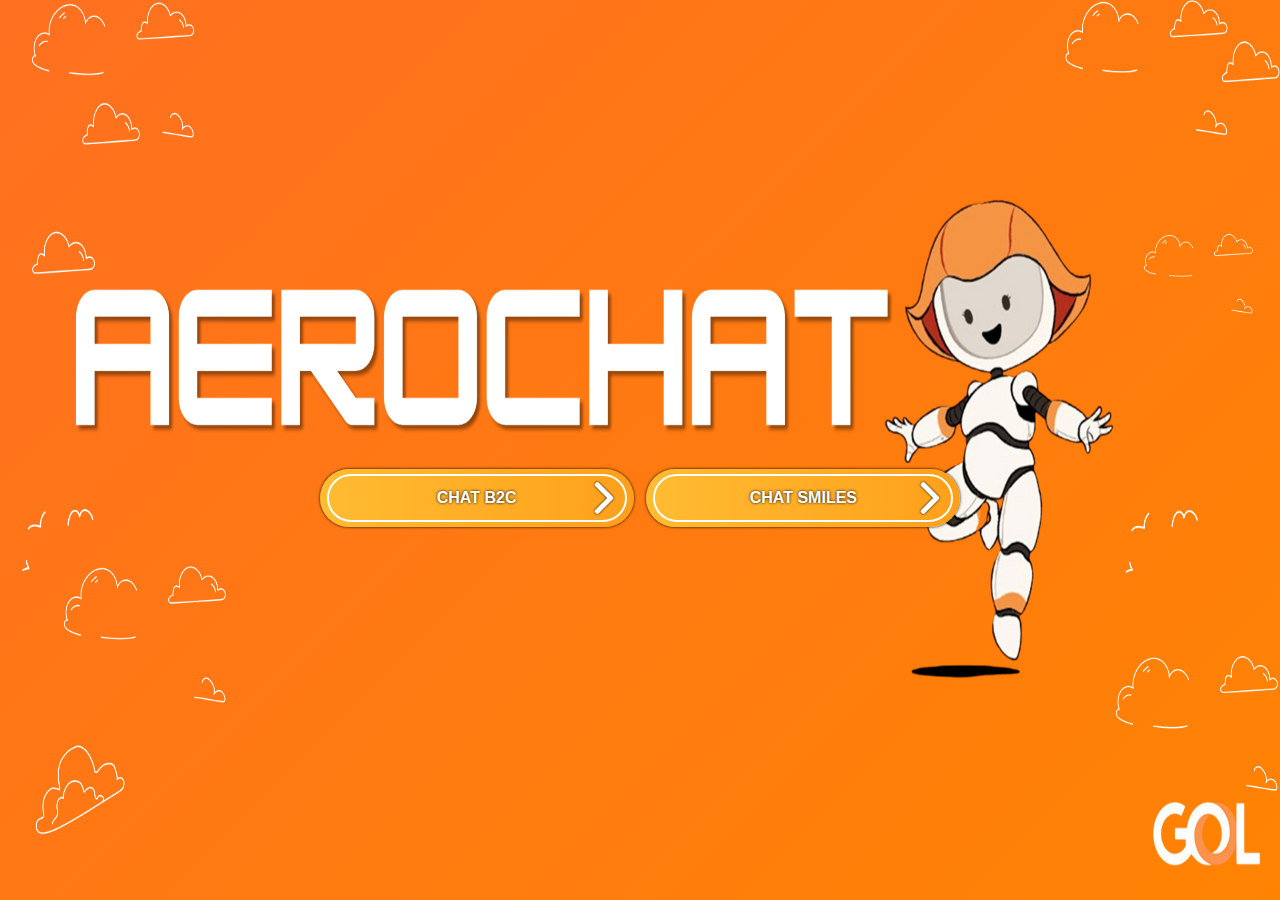
<file: index.html>
<!DOCTYPE html>
<html lang="pt-br">
<head>
    <meta charset="UTF-8">
    <meta name="viewport" content="width=device-width, initial-scale=1.0">
    <link rel="stylesheet" href="assets/css/index.css">
    <link rel="shortcut icon" href="assets/img/Vector.png" type="image/x-icon">
    <title>AeroChat | Gol</title>
</head>
<body>
    <div class="container">
        <div class="container2">
            <div class="row-home">

                <!-- Botão 1 | Modelo de Script -->
                <a class="btn-home" href="chat_b2c.html">
                    <span class="span-btn-home">
                       CHAT B2C
                        <img class="icon-next" src="assets/img/next.png" alt="">
                    </span>
                </a>

                <!-- Botão 1 | Modelo de Script -->
                <a class="btn-home" href="chat_smiles.html">
                    <span class="span-btn-home">
                        CHAT SMILES
                        <img class="icon-next" src="assets/img/next.png" alt="">
                    </span>
                </a>
            </div>
        </div>
    </div>
</body>
</html>
</file>
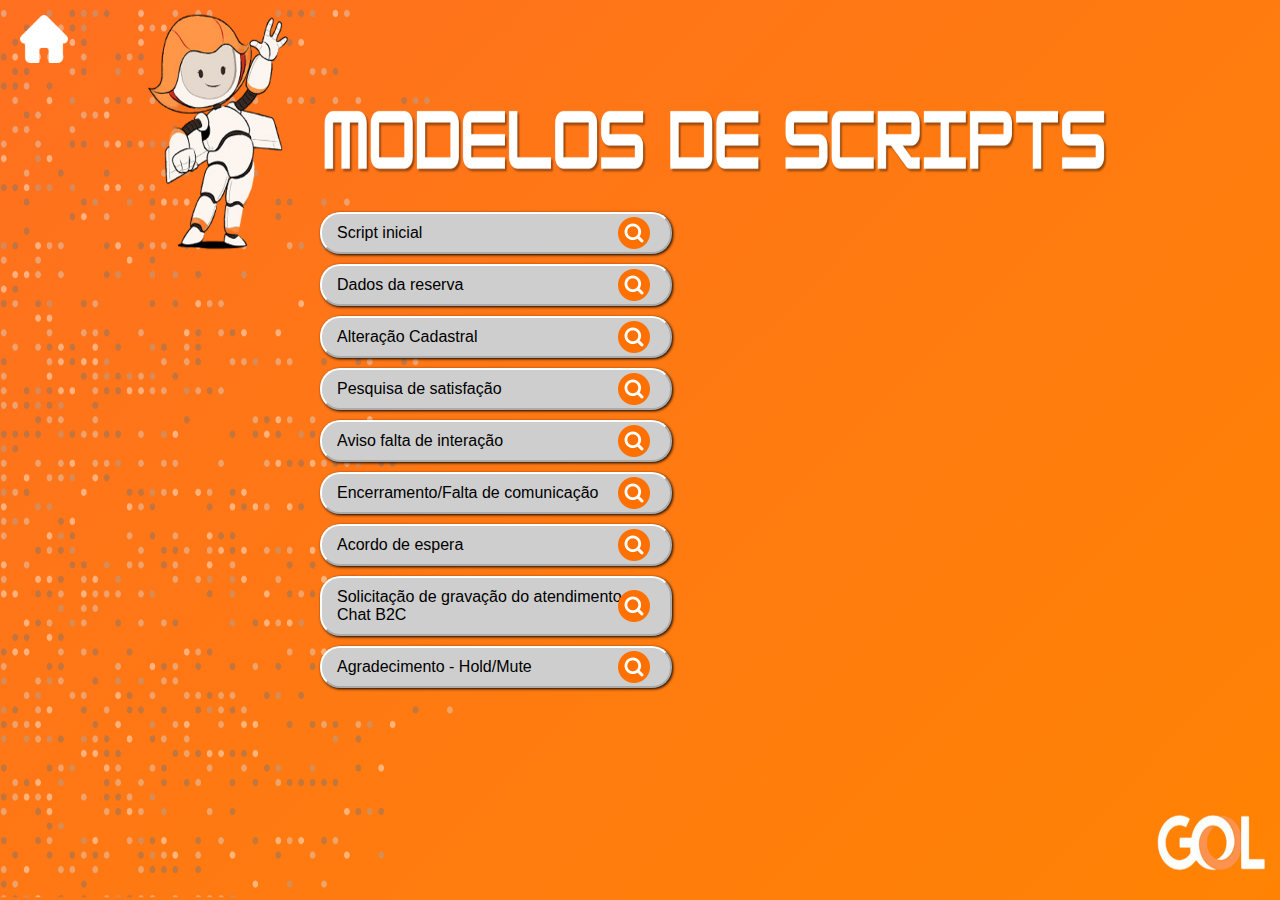
<file: b2c_modelos_scripts.html>
<!DOCTYPE html>
<html lang="pt-br">
<head>
    <meta charset="UTF-8">
    <meta name="viewport" content="width=device-width, initial-scale=1.0">
    <link rel="stylesheet" href="assets/css/b2c_modelos_scripts.css">
    <link rel="shortcut icon" href="assets/img/Vector.png" type="image/x-icon">
    <title>B2C | Modelos de Script</title>
</head>
<body>
    <div class="container">
        <div class="container2">

            <!-- Botão Home -->
            <a href="index.html">
                <img id="btn-home" src="assets/img/home.png" alt="" title="Início">
            </a>
            
            <!-- Lista de opções de scripts -->
            <div class="baseCenter">
                <ul class="ul-scriptInicial">
                    <li class="lista" id="script_inicial" onclick="modal('script_inicial')">
                        Script inicial
                        <img class="icon-search"  src="assets/img/icon-search.png">
                    </li>
                    <li class="lista" id="retorno_cliente" onclick="modal('retorno_cliente')">
                        Dados da reserva
                        <img class="icon-search" src="assets/img/icon-search.png">
                    </li>
                    <li class="lista" id="alteracao_cadastral" onclick="modal('alteracao_cadastral')">
                        Alteração Cadastral
                        <img class="icon-search" src="assets/img/icon-search.png">
                    </li>
                    <li class="lista" id="pesquisa_de_satisfacao" onclick="modal('pesquisa_de_satisfacao')">
                        Pesquisa de satisfação
                        <img class="icon-search" src="assets/img/icon-search.png">
                    </li>
                    <li class="lista" id="aviso_falta_de_interacao" onclick="modal('aviso_falta_de_interacao')">
                        Aviso falta de interação
                        <img class="icon-search" src="assets/img/icon-search.png">
                    </li>
                    <li class="lista" id="encerramento_falta_de_comunicacao" onclick="modal('encerramento_falta_de_comunicacao')">
                        Encerramento/Falta de comunicação
                        <img class="icon-search" src="assets/img/icon-search.png">
                    </li>
                    <li class="lista" id="acordo_de_espera" onclick="modal('acordo_de_espera')">
                        Acordo de espera
                        <img class="icon-search" src="assets/img/icon-search.png">
                    </li>
                        <li class="lista" id="solicitacao_de_descricao_de_atendimento_chat" onclick="modal('solicitacao_de_descricao_de_atendimento_chat')">
                        Solicitação de gravação do atendimento Chat B2C
                        <img class="icon-search" src="assets/img/icon-search.png">
                    </li>
                    <li class="lista" id="agradecimento" onclick="modal('agradecimento')">
                        Agradecimento - Hold/Mute
                        <img class="icon-search" src="assets/img/icon-search.png">
                    </li>
                    
            
                    
                </ul>
            </div>


            <!-- Modal -->
             <div class="baseModal">
                <div class="modal">
                    <header class="header-modal">
                        <div class="title-header" >
                            <span id="titulo">
                                Modelos de Scripts
                            </span>
                        </div>
                        <div class="closeModal">
                            <img id="icon-close" src="assets/img/close2.png" alt="Fechar" title="Fechar" onclick="fecharModal()">
                        </div>
                    </header>
                    <main id="baseRows">

                    </main>
                </div>
             </div>
        </div>
    </div>

    <script src="assets/js/b2c_modelos_script.js"></script>
</body>
</html>
</file>
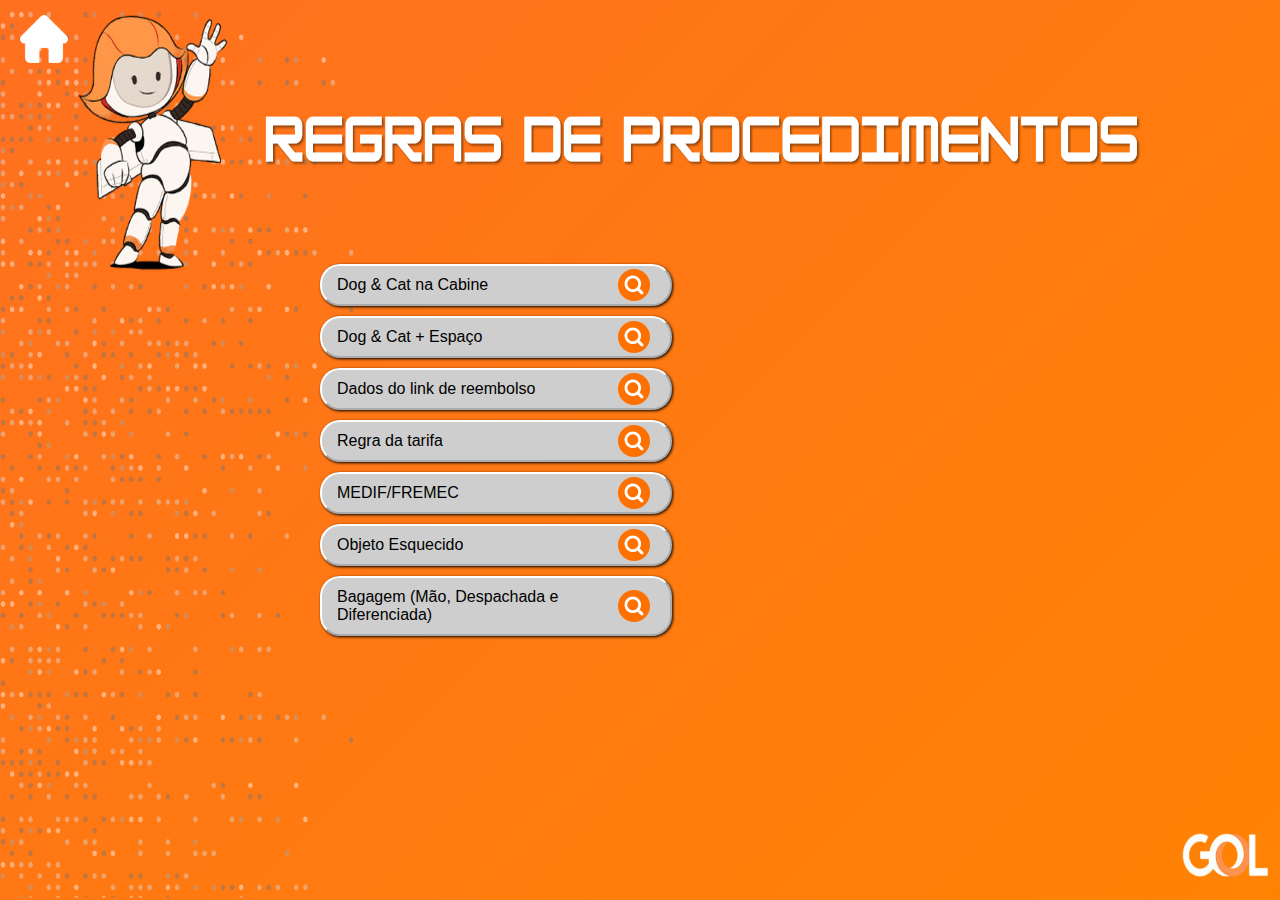
<file: b2c_regras_procedimento.html>
<!DOCTYPE html>
<html lang="pt-br">
<head>
    <meta charset="UTF-8">
    <meta name="viewport" content="width=device-width, initial-scale=1.0">
    <link rel="stylesheet" href="assets/css/b2c_regras_procedimento.css">
    <link rel="shortcut icon" href="assets/img/Vector.png" type="image/x-icon">
    <title>B2C | Regras de Procedimento</title>
</head>
<body>
    <div class="container">
        <div class="container2">

            <!-- Botão Home -->
            <a href="index.html">
                <img id="btn-home" src="assets/img/home.png" alt="" title="Início">
            </a>
            
            <!-- Lista de opções de scripts -->
            <div class="baseCenter">
                <ul class="ul-scriptInicial">
                    <li class="lista" id="dog_cat_cabine" onclick="modal('dog_cat_cabine')">
                        Dog & Cat na Cabine
                        <img class="icon-search"  src="assets/img/icon-search.png">
                    </li>
                    <li class="lista" id="dog_cat_espaco" onclick="modal('dog_cat_espaco')">
                        Dog & Cat + Espaço
                        <img class="icon-search" src="assets/img/icon-search.png">
                    </li>
                    <li class="lista" id="dados_link_reembolso" onclick="modal('dados_link_reembolso')">
                        Dados do link de reembolso
                        <img class="icon-search" src="assets/img/icon-search.png">
                    </li>
                    <li class="lista" id="regra_tarifa" onclick="modal('regra_tarifa')">
                        Regra da tarifa
                        <img class="icon-search" src="assets/img/icon-search.png">
                    </li>
                    <li class="lista" id="medif_fremec" onclick="modal('medif_fremec')">
                        MEDIF/FREMEC
                        <img class="icon-search" src="assets/img/icon-search.png">
                    </li>
                    <li class="lista" id="objeto_esquecido" onclick="modal('objeto_esquecido')">
                      Objeto Esquecido
                        <img class="icon-search" src="assets/img/icon-search.png">
                    </li>
                    <li class="lista" id="bagagem_mao" onclick="modal('bagagem_mao')">
                        Bagagem (Mão, Despachada e Diferenciada)
                        <img class="icon-search" src="assets/img/icon-search.png">
                    </li>


                </ul>
            </div>

            <!-- Modal -->
             <div class="baseModal">
                <div class="modal">
                    <header class="header-modal">
                        <div class="title-header" >
                            <span id="titulo">
                                Modelos de Scripts
                            </span>
                        </div>
                        <div class="closeModal">
                            <img id="icon-close" src="assets/img/close2.png" alt="Fechar" title="Fechar" onclick="fecharModal()">
                        </div>
                    </header>
                    <main id="baseRows">

                    </main>
                </div>
             </div>
        </div>
    </div>

    <script src="assets/js/b2c_regras_procedimento.js"></script>
</body>
</html>
</file>
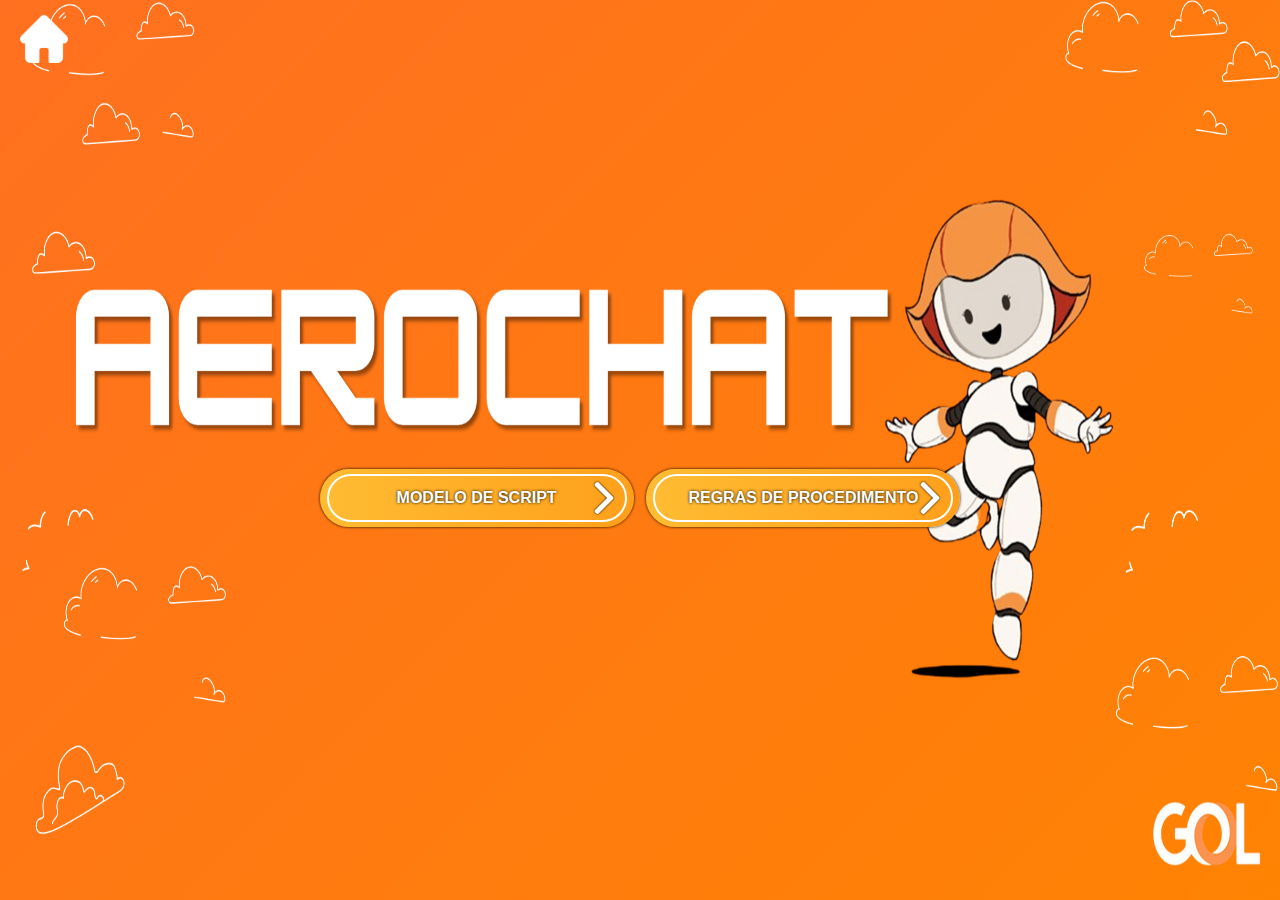
<file: chat_b2c.html>
<!DOCTYPE html>
<html lang="pt-br">
<head>
    <meta charset="UTF-8">
    <meta name="viewport" content="width=device-width, initial-scale=1.0">
    <link rel="stylesheet" href="assets/css/b2c-index.css">
    <link rel="shortcut icon" href="assets/img/Vector.png" type="image/x-icon">
    <title>AeroChat | Chat B2C</title>
</head>
<body>
    <div class="container">
        <div class="container2">

            <!-- Botão Home -->
            <a href="index.html">
                <img id="btn-home" src="assets/img/home.png" alt="" title="Início">
            </a>

            <div class="row-home">

                <!-- Botão 2 | Modelo de Script -->
                <a class="btn-home" href="b2c_modelos_scripts.html">
                    <span class="span-btn-home">
                        MODELO DE SCRIPT
                        <img class="icon-next" src="assets/img/next.png" alt="">
                    </span>
                </a>

                <!-- Botão 3 | Regras de procedimento -->
                <a class="btn-home" href="b2c_regras_procedimento.html">
                    <span class="span-btn-home">
                        REGRAS DE PROCEDIMENTO
                        <img class="icon-next" src="assets/img/next.png" alt="">
                    </span>
                </a>
            </div>
        </div>
    </div>
</body>
</html>
</file>
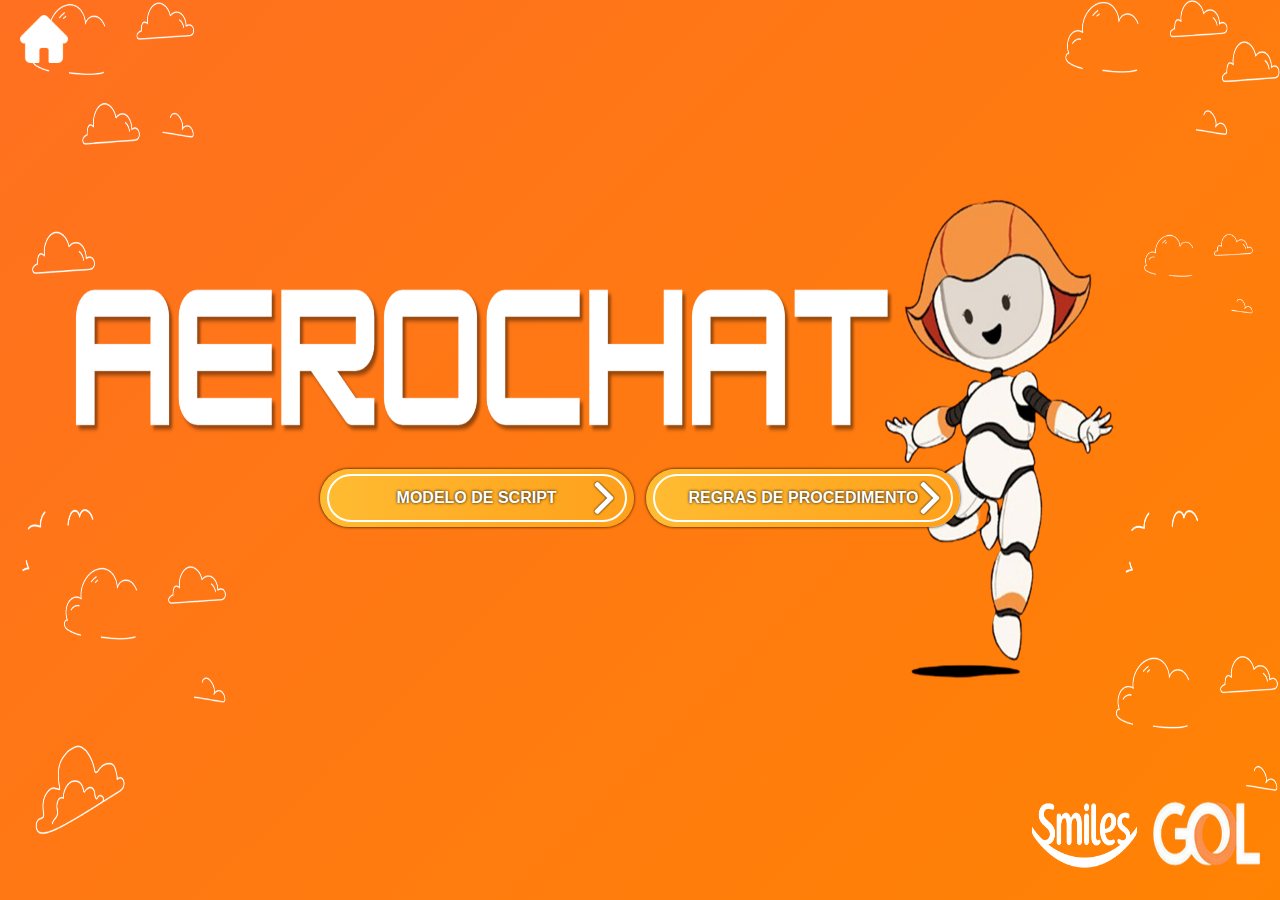
<file: chat_smiles.html>
<!DOCTYPE html>
<html lang="pt-br">
<head>
    <meta charset="UTF-8">
    <meta name="viewport" content="width=device-width, initial-scale=1.0">
    <link rel="stylesheet" href="assets/css/smiles-index.css">
    <link rel="shortcut icon" href="assets/img/Vector.png" type="image/x-icon">
    <title>AeroChat | Chat Smiles</title>
</head>
<body>
    <div class="container">
        <div class="container2">

            <!-- Botão Home -->
            <a href="index.html">
                <img id="btn-home" src="assets/img/home.png" alt="" title="Início">
            </a>

            <div class="row-home">

                <!-- Botão 2 | Modelo de Script -->
                <a class="btn-home" href="smiles_modelos_scripts.html">
                    <span class="span-btn-home">
                        MODELO DE SCRIPT
                        <img class="icon-next" src="assets/img/next.png" alt="">
                    </span>
                </a>

                <!-- Botão 3 | Regras de procedimento -->
                <a class="btn-home" href="smiles_regras_procedimento.html">
                    <span class="span-btn-home">
                        REGRAS DE PROCEDIMENTO
                        <img class="icon-next" src="assets/img/next.png" alt="">
                    </span>
                </a>
            </div>
        </div>
    </div>
</body>
</html>
</file>
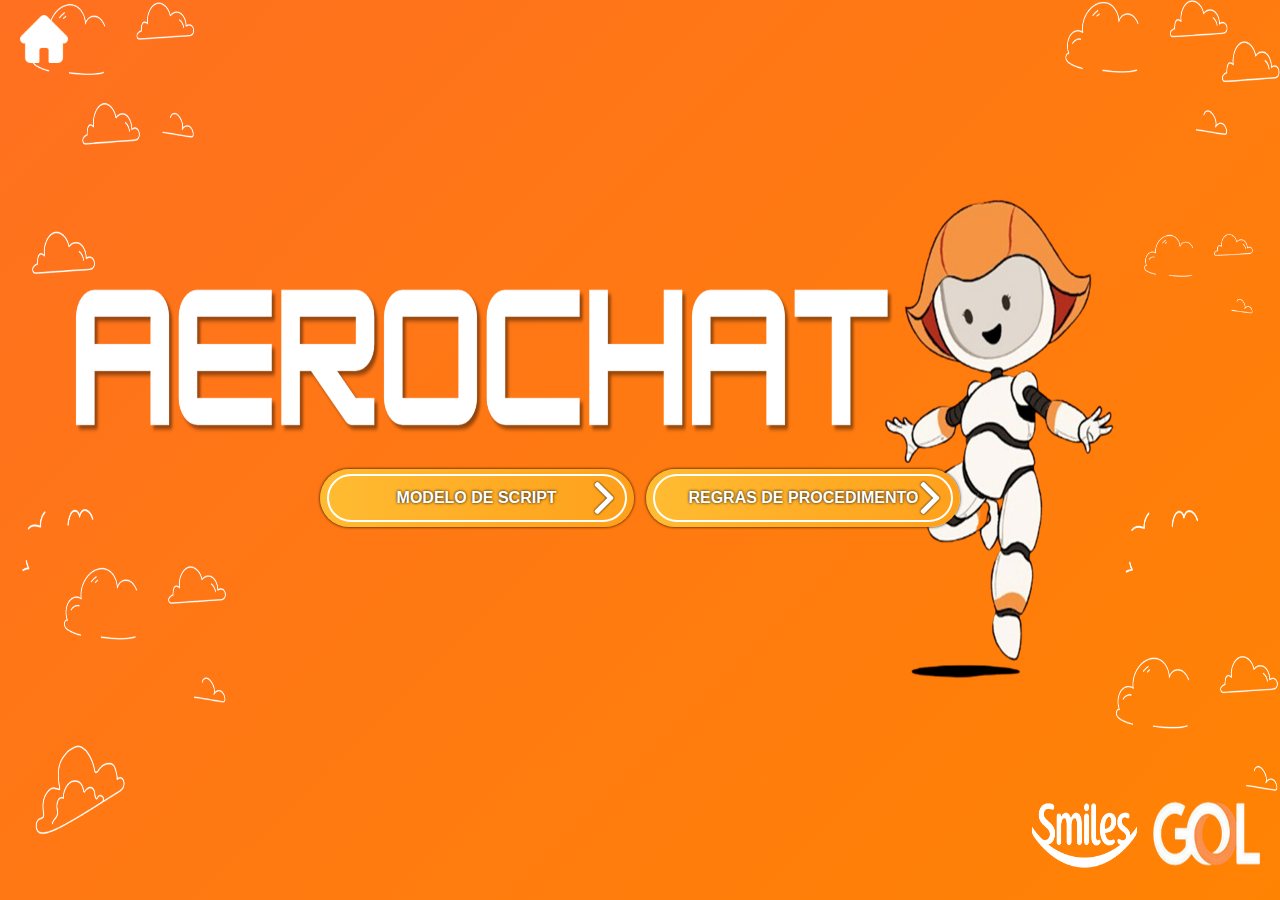
<file: diamante_wpp.html>
<!DOCTYPE html>
<html lang="pt-br">
<head>
    <meta charset="UTF-8">
    <meta name="viewport" content="width=device-width, initial-scale=1.0">
    <link rel="stylesheet" href="assets/css/smiles-index.css">
    <link rel="shortcut icon" href="assets/img/Vector.png" type="image/x-icon">
    <title>AeroChat | Chat Smiles</title>
</head>
<body>
    <div class="container">
        <div class="container2">


            <a href="index.html">
                <img id="btn-home" src="assets/img/home.png" alt="" title="Início">
            </a>

            <div class="row-home">


                <a class="btn-home" href="smiles_modelos_scripts.html">
                    <span class="span-btn-home">
                        MODELO DE SCRIPT
                        <img class="icon-next" src="assets/img/next.png" alt="">
                    </span>
                </a>


                <a class="btn-home" href="smiles_regras_procedimento.html">
                    <span class="span-btn-home">
                        REGRAS DE PROCEDIMENTO
                        <img class="icon-next" src="assets/img/next.png" alt="">
                    </span>
                </a>
            </div>
        </div>
    </div>
</body>

</html>
</file>
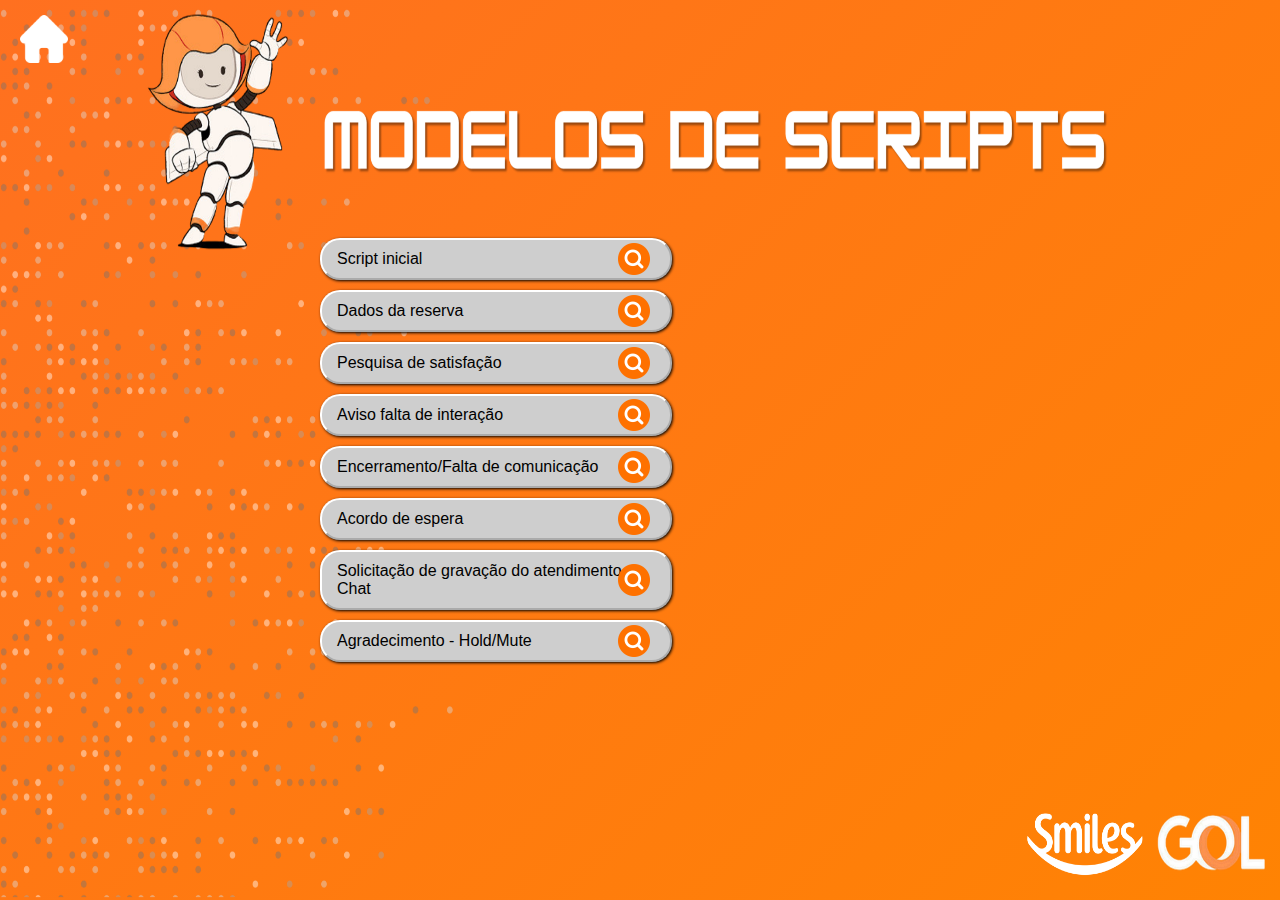
<file: smiles_modelos_scripts.html>
<!DOCTYPE html>
<html lang="pt-br">
<head>
    <meta charset="UTF-8">
    <meta name="viewport" content="width=device-width, initial-scale=1.0">
    <link rel="stylesheet" href="assets/css/smiles_modelos_scripts.css">
    <link rel="shortcut icon" href="assets/img/Vector.png" type="image/x-icon">
    <title>Smiles | Modelos de Script</title>
</head>
<body>
    <div class="container">
        <div class="container2">

            <!-- Botão Home -->
            <a href="index.html">
                <img id="btn-home" src="assets/img/home.png" alt="" title="Início">
            </a>
            
            <!-- Lista de opções de scripts -->
            <div class="baseCenter">
                <ul class="ul-scriptInicial">
                    <li class="lista" id="script_inicial" onclick="modal('script_inicial')">
                        Script inicial
                        <img class="icon-search"  src="assets/img/icon-search.png">
                    </li>
                    <li class="lista" id="retorno_cliente" onclick="modal('retorno_cliente')">
                        Dados da reserva
                        <img class="icon-search" src="assets/img/icon-search.png">
                    </li>
                   <!-- <li class="lista" id="alteracao_cadastral" onclick="modal('alteracao_cadastral')">
                        Alteração Cadastral
                        <img class="icon-search" src="assets/img/icon-search.png">
                    </li> -->
                    <li class="lista" id="pesquisa_de_satisfacao" onclick="modal('pesquisa_de_satisfacao')">
                        Pesquisa de satisfação
                        <img class="icon-search" src="assets/img/icon-search.png">
                    </li>
                    <li class="lista" id="aviso_falta_de_interacao" onclick="modal('aviso_falta_de_interacao')">
                        Aviso falta de interação
                        <img class="icon-search" src="assets/img/icon-search.png">
                    </li>
                    <li class="lista" id="encerramento_falta_de_comunicacao" onclick="modal('encerramento_falta_de_comunicacao')">
                        Encerramento/Falta de comunicação
                        <img class="icon-search" src="assets/img/icon-search.png">
                    </li>
                    <li class="lista" id="acordo_de_espera" onclick="modal('acordo_de_espera')">
                        Acordo de espera
                        <img class="icon-search" src="assets/img/icon-search.png">
                    </li>
                        <li class="lista" id="solicitacao_de_descricao_de_atendimento_chat" onclick="modal('solicitacao_de_descricao_de_atendimento_chat')">
                        Solicitação de gravação do atendimento Chat
                        <img class="icon-search" src="assets/img/icon-search.png">
                    </li>
                    <li class="lista" id="agradecimento" onclick="modal('agradecimento')">
                        Agradecimento - Hold/Mute
                        <img class="icon-search" src="assets/img/icon-search.png">
                    </li>
                         
                </ul>
            </div>


            <!-- Modal -->
             <div class="baseModal">
                <div class="modal">
                    <header class="header-modal">
                        <div class="title-header" >
                            <span id="titulo">
                                Modelos de Scripts
                            </span>
                        </div>
                        <div class="closeModal">
                            <img id="icon-close" src="assets/img/close2.png" alt="Fechar" title="Fechar" onclick="fecharModal()">
                        </div>
                    </header>
                    <main id="baseRows">

                    </main>
                </div>
             </div>
        </div>
    </div>

    <script src="assets/js/smiles_modelos_script.js"></script>
</body>
</html>
</file>
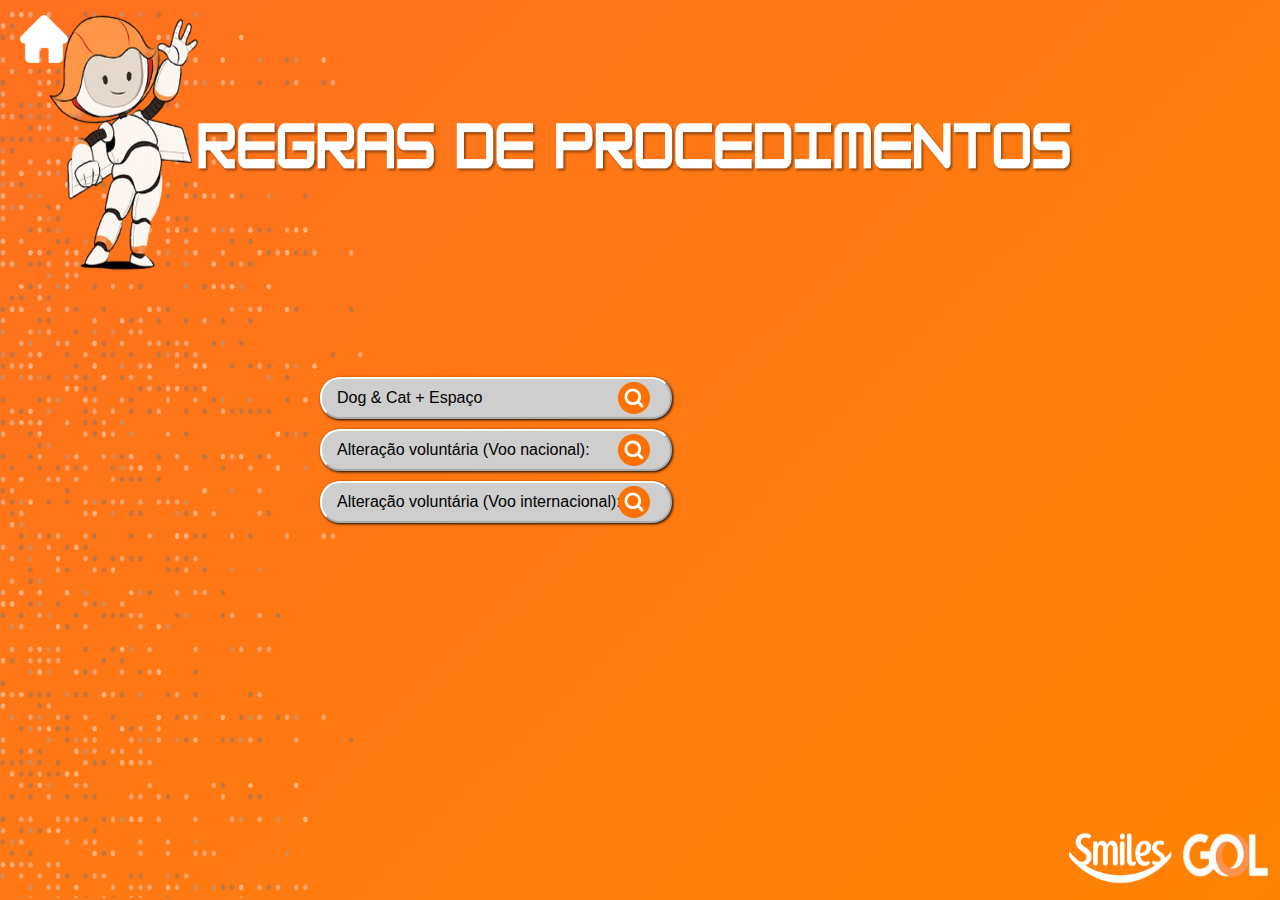
<file: smiles_regras_procedimento.html>
<!DOCTYPE html>
<html lang="pt-br">
<head>
    <meta charset="UTF-8">
    <meta name="viewport" content="width=device-width, initial-scale=1.0">
    <link rel="stylesheet" href="assets/css/smiles_regras_procedimento.css">
    <link rel="shortcut icon" href="assets/img/Vector.png" type="image/x-icon">
    <title>Smiles | Regras de Procedimento</title>
</head>
<body>
    <div class="container">
        <div class="container2">

            <!-- Botão Home -->
            <a href="index.html">
                <img id="btn-home" src="assets/img/home.png" alt="" title="Início">
            </a>
            
            <!-- Lista de opções de scripts -->
            <div class="baseCenter">
                <ul class="ul-scriptInicial">
                    <!-- <li class="lista" id="dog_cat_cabine" onclick="modal('dog_cat_cabine')">
                         Dog & Cat na Cabine
                         <img class="icon-search"  src="assets/img/icon-search.png">
                     </li> -->
                     <li class="lista" id="dog_cat_espaco" onclick="modal('dog_cat_espaco')">
                         Dog & Cat + Espaço
                         <img class="icon-search" src="assets/img/icon-search.png">
                     </li>
                   <!--  <li class="lista" id="dados_link_reembolso" onclick="modal('dados_link_reembolso')">
                         Dados do link de reembolso
                         <img class="icon-search" src="assets/img/icon-search.png">
                     </li> -->
                    <!-- <li class="lista" id="regra_tarifa" onclick="modal('regra_tarifa')">
                         Regra da tarifa 
                         <img class="icon-search" src="assets/img/icon-search.png">
                     </li> -->
                    <!-- <li class="lista" id="medif_fremec" onclick="modal('medif_fremec')">
                         MEDIF/FREMEC
                         <img class="icon-search" src="assets/img/icon-search.png">
                     </li> -->
                    <!-- <li class="lista" id="objeto_esquecido" onclick="modal('objeto_esquecido')">
                       Objeto Esquecido
                         <img class="icon-search" src="assets/img/icon-search.png">
                     </li> -->
                   <!--  <li class="lista" id="bagagem_mao" onclick="modal('bagagem_mao')">
                         Bagagem (Mão, Despachada e Diferenciada)
                         <img class="icon-search" src="assets/img/icon-search.png">
                     </li> -->
                     <li class="lista" id="alteracao_voluntaria_voo_nacional" onclick="modal('alteracao_voluntaria_voo_nacional')">
                         Alteração voluntária (Voo nacional):
                         <img class="icon-search" src="assets/img/icon-search.png">
                     </li>
                     <li class="lista" id="alteracao_voluntaria_Voo_internacional" onclick="modal('alteracao_voluntaria_Voo_internacional')">
                         Alteração voluntária (Voo internacional):
                         <img class="icon-search" src="assets/img/icon-search.png">
                     </li>             
                 </ul>
            </div>

            <!-- Modal -->
             <div class="baseModal">
                <div class="modal">
                    <header class="header-modal">
                        <div class="title-header" >
                            <span id="titulo">
                                Modelos de Scripts
                            </span>
                        </div>
                        <div class="closeModal">
                            <img id="icon-close" src="assets/img/close2.png" alt="Fechar" title="Fechar" onclick="fecharModal()">
                        </div>
                    </header>
                    <main id="baseRows">

                    </main>
                </div>
             </div>
        </div>
    </div>

    <script src="assets/js/smiles_regras_procedimento.js"></script>
</body>
</html>
</file>
<file: assets/css/index.css>
* {
    margin: 0px;
    padding: 0px;
    box-sizing: border-box;
    text-decoration: none;
    list-style: none;
    font-family: 'Segoe UI', Tahoma, Geneva, Verdana, sans-serif;
}

:root {
    --color_1: #FE7100;
    --color_2: #FF8303;
    --color_3: #FFBC32;
}

a {
    color: #FFF;
}

.container {
    position: relative;
    width: 100vw;
    height: 100vh;
    min-height: 600px;
    background: rgb(255,112,32);
    background: linear-gradient(135deg, rgba(255,112,32,1) 0%, rgba(255,131,3,1) 100%);
    z-index: 1;
}

.container2 {
    position: relative;
    width: 100%;
    height: 100%;
    background-image: url('../img/bg-inicial.png');
    background-size: 100% 100%;
    display: flex;
    flex-wrap: nowrap;
    flex-direction: row;
    justify-content: center;
    align-items: center;
    z-index: 0;
}

#btn-home {
    position: absolute;
    height: 3rem;
    left: 20px;
    top: 15px;
    cursor: pointer;
}

#btn-home:hover {
    filter: drop-shadow(1px 1px 3px #000);
}

.row-home {
    position: relative;
    width: 100%;
    height: 15%;
    max-height: 6rem;
    top: 3rem;
    display: flex;
    flex-wrap: nowrap;
    flex-direction: row;
    justify-content: center;
    align-items: center;
    gap: 1%;
}

.btn-home {
    width: fit-content;
    height: 60%;
    padding: 0 7px;
    border-radius: 40px;
    background: rgb(255,188,50);
    background: linear-gradient(90deg, rgba(255,188,50,1) 0%, rgba(255,131,3,1) 100%);
    background-size: 200% 200%;
    display: flex;
    flex-wrap: nowrap;
    flex-direction: row;
    justify-content: center;
    align-items: center;
    box-shadow: 0px 0px 3px #000;
    animation: animaIndex 2s ease infinite;
}

@keyframes animaIndex {
    0% {
        background-position: 0% 50%;
      }
      50% {
        background-position: 100% 50%;
      }
      100% {
        background-position: 0% 50%;
      }
}

.span-btn-home {
    position: relative;
    min-width: 300px;
    width: fit-content;
    height: 85%;
    padding: 20px;
    border: 2px #fff solid;
    border-radius: 40px;
    display: flex;
    word-break:break-all;
    flex-wrap: nowrap;
    flex-direction: row;
    justify-content: center;
    align-items: center;
    font-weight: bold;
    text-shadow: 0px 0px 3px #000;
    gap: 5px;
}

.icon-next {
    position: absolute;
    height: 2rem;
    right: 5px;
    filter: drop-shadow(0px 0px 1px #000);
}
</file>
<file: assets/css/b2c_modelos_scripts.css>
* {
    margin: 0px;
    padding: 0px;
    box-sizing: border-box;
    text-decoration: none;
    list-style: none;
    font-family: 'Segoe UI', Tahoma, Geneva, Verdana, sans-serif;
}

:root {
    --color_1: #FE7100;
    --color_2: #FF8303;
    --color_3: #FFBC32;
}

a {
    color: #FFF;
}

.container {
    position: relative;
    width: 100vw;
    height: 100vh;
    min-height: 600px;
    background: rgb(255,112,32);
    background: linear-gradient(135deg, rgba(255,112,32,1) 0%, rgba(255,131,3,1) 100%);
    z-index: 1;
}

.container2 {
    position: relative;
    width: 100%;
    height: 100%;
    background-image: url('../img/bg-home.png');
    background-size: 100% 100%;
    display: flex;
    flex-wrap: nowrap;
    flex-direction: row;
    justify-content: center;
    align-items: center;
    z-index: 0;
}

.baseCenter {
    width: fit-content;
    max-width: 50%;
    height: 100%;
    display: flex;
    flex-wrap: wrap;
    flex-direction: row;
    justify-content: center;
    align-items: center;
}

ul {
    display: flex;
    flex-wrap: wrap;
    flex-direction: row;
    justify-content: space-evenly;
    align-items: center;
    justify-content: flex-start;
    gap: 10px;
}

li {
    position: relative;
    display: inline-block;
    border: 2px #FFF outset;
    width: 22rem;
    height: fit-content;
    padding: 10px 15px;
    background-color: #CECECE;
    border-radius: 20px;
    box-shadow: 1px 1px 3px;
    display: flex;
    align-items: center;
    cursor: pointer;
}

li:hover {
    background-color: #FFF;
    font-weight: bold;
}

.icon-search {
    position: absolute;
    height: 2rem;
    right: 20px;
}

#btn-home {
    position: absolute;
    height: 3rem;
    left: 20px;
    top: 15px;
    cursor: pointer;
}

#btn-home:hover {
    filter: drop-shadow(1px 1px 3px #000);
}

.baseModal {
    position: fixed;
    width: 100%;
    height: 100%;
    background-color: #00000079;
    display: none;
    justify-content: center;
    align-items: center;
}

.modal {
    width: 60rem;
    height: 35rem;
    background-color: #cececeb4;
    border-radius: 15px;
    padding: 15px;
    background-image: url('../img/base-modal.png');
    background-size: 100%;

}

.header-modal {
    width: 100%;
    height: 4rem;
    display: flex;
}

.title-header {
    width: calc(100% - 3rem);
    height: 100%;
    display:flex;
    justify-content: center;
    align-items: center;
}

.closeModal {
    width: 3rem;
    height: 100%;
    display: flex;
    justify-content: center;
    align-items: center;
}

#icon-close {
    height: 2.5rem;
    cursor: pointer;
}

#icon-close:hover {
    filter: drop-shadow(1px 1px 3px);
}

#titulo {
    display: flex;
    width: calc(100% - 2rem);
    height: 100%;
    padding: 10px;
    margin-left: -20px;
    background: rgb(255,112,32);
    background: linear-gradient(135deg, rgba(255,112,32,1) 0%, rgba(255,188,50,1) 100%);
    color: #000;
    font-weight: bold;
    border-radius: 15px;
    border: 2px #FFF solid;
}

#baseRows {
    position: relative;
    width: 100%;
    overflow: auto;
    height: calc(100% - 4rem);
    padding: 10px;
}

.row_modal {
    width: 100%;
    height: fit-content;
    min-height: 3rem;
    background-color: #CECECE;
    border: 2px var(--color_1) outset;
    padding: 10px 10px;
    margin: 10px 0;
    border-radius: 10px;
    cursor: pointer;
}

.row_modal:hover {
    background-color: #FFF;
}

.border_success {
    width: 100%;
    height: fit-content;
    min-height: 3rem;
    background-color: #CECECE;
    border: 2px #008000 outset;
    padding: 10px 10px;
    margin: 10px 0;
    border-radius: 10px;
    cursor: pointer;
}

.border_success:hover {
    background-color: #FFF;  
}



/* CSS SCROLLBAR */

/* Firefox (uncomment to work in Firefox, although other properties will not work!)  */
/** {
  scrollbar-width: thin;
  scrollbar-color: #FE7100 #DFE9EB;
}*/

/* Chrome, Edge and Safari */
*::-webkit-scrollbar {
    height: 7px;
    width: 7px;
  }
  *::-webkit-scrollbar-track {
    border-radius: 5px;
    background-color: #DFE9EB;
  }
  
  *::-webkit-scrollbar-track:hover {
    background-color: #B8C0C2;
  }
  
  *::-webkit-scrollbar-track:active {
    background-color: #B8C0C2;
  }
  
  *::-webkit-scrollbar-thumb {
    border-radius: 5px;
    background-color: #FE7100;
  }
  
  *::-webkit-scrollbar-thumb:hover {
    background-color: #FFBC32;
  }
  
  *::-webkit-scrollbar-thumb:active {
    background-color: #FF8303;
  }
</file>
<file: assets/css/b2c_regras_procedimento.css>
* {
    margin: 0px;
    padding: 0px;
    box-sizing: border-box;
    text-decoration: none;
    list-style: none;
    font-family: 'Segoe UI', Tahoma, Geneva, Verdana, sans-serif;
}

:root {
    --color_1: #FE7100;
    --color_2: #FF8303;
    --color_3: #FFBC32;
}

a {
    color: #FFF;
}

.container {
    position: relative;
    width: 100vw;
    height: 100vh;
    min-height: 600px;
    background: rgb(255,112,32);
    background: linear-gradient(135deg, rgba(255,112,32,1) 0%, rgba(255,131,3,1) 100%);
    z-index: 1;
}

.container2 {
    position: relative;
    width: 100%;
    height: 100%;
    background-image: url('../img/bg-home_regras_proc.png');
    background-size: 100% 100%;
    display: flex;
    flex-wrap: nowrap;
    flex-direction: row;
    justify-content: center;
    align-items: center;
    z-index: 0;
}

.baseCenter {
    width: fit-content;
    max-width: 50%;
    height: 100%;
    display: flex;
    flex-wrap: wrap;
    flex-direction: row;
    justify-content: center;
    align-items: center;
}

ul {
    display: flex;
    flex-wrap: wrap;
    flex-direction: row;
    justify-content: space-evenly;
    align-items: center;
    justify-content: flex-start;
    gap: 10px;
}

li {
    position: relative;
    display: inline-block;
    border: 2px #FFF outset;
    width: 22rem;
    height: fit-content;
    padding: 10px 15px;
    background-color: #CECECE;
    border-radius: 20px;
    box-shadow: 1px 1px 3px;
    display: flex;
    align-items: center;
    cursor: pointer;
}

li:hover {
    background-color: #FFF;
    font-weight: bold;
}

.icon-search {
    position: absolute;
    height: 2rem;
    right: 20px;
}

#btn-home {
    position: absolute;
    height: 3rem;
    left: 20px;
    top: 15px;
    cursor: pointer;
}

#btn-home:hover {
    filter: drop-shadow(1px 1px 3px #000);
}

.baseModal {
    position: fixed;
    width: 100%;
    height: 100%;
    background-color: #00000079;
    display: none;
    justify-content: center;
    align-items: center;
}

.modal {
    width: 60rem;
    height: 35rem;
    background-color: #cececeb4;
    border-radius: 15px;
    padding: 15px;
    background-image: url('../img/base-modal.png');
    background-size: 100%;

}

.header-modal {
    width: 100%;
    height: 4rem;
    display: flex;
}

.title-header {
    width: calc(100% - 3rem);
    height: 100%;
    display:flex;
    justify-content: center;
    align-items: center;
}

.closeModal {
    width: 3rem;
    height: 100%;
    display: flex;
    justify-content: center;
    align-items: center;
}

#icon-close {
    height: 2.5rem;
    cursor: pointer;
}

#icon-close:hover {
    filter: drop-shadow(1px 1px 3px);
}

#titulo {
    display: flex;
    width: calc(100% - 2rem);
    height: 100%;
    padding: 10px;
    margin-left: -20px;
    background: rgb(255,112,32);
    background: linear-gradient(135deg, rgba(255,112,32,1) 0%, rgba(255,188,50,1) 100%);
    color: #000;
    font-weight: bold;
    border-radius: 15px;
    border: 2px #FFF solid;
}

#baseRows {
    position: relative;
    width: 100%;
    overflow: auto;
    height: calc(100% - 4rem);
    padding: 10px;
}

.row_modal {
    width: 100%;
    height: fit-content;
    min-height: 3rem;
    background-color: #CECECE;
    border: 2px var(--color_1) outset;
    padding: 10px 10px;
    margin: 10px 0;
    border-radius: 10px;
    cursor: pointer;
}

.row_modal:hover {
    background-color: #FFF;
}

.border_success {
    width: 100%;
    height: fit-content;
    min-height: 3rem;
    background-color: #CECECE;
    border: 2px #008000 outset;
    padding: 10px 10px;
    margin: 10px 0;
    border-radius: 10px;
    cursor: pointer;
}

.border_success:hover {
    background-color: #FFF;  
}





/* CSS SCROLLBAR */

/* Firefox (uncomment to work in Firefox, although other properties will not work!)  */
/** {
  scrollbar-width: thin;
  scrollbar-color: #FE7100 #DFE9EB;
}*/

/* Chrome, Edge and Safari */
*::-webkit-scrollbar {
    height: 7px;
    width: 7px;
  }
  *::-webkit-scrollbar-track {
    border-radius: 5px;
    background-color: #DFE9EB;
  }
  
  *::-webkit-scrollbar-track:hover {
    background-color: #B8C0C2;
  }
  
  *::-webkit-scrollbar-track:active {
    background-color: #B8C0C2;
  }
  
  *::-webkit-scrollbar-thumb {
    border-radius: 5px;
    background-color: #FE7100;
  }
  
  *::-webkit-scrollbar-thumb:hover {
    background-color: #FFBC32;
  }
  
  *::-webkit-scrollbar-thumb:active {
    background-color: #FF8303;
  }
</file>
<file: assets/css/b2c-index.css>
* {
    margin: 0px;
    padding: 0px;
    box-sizing: border-box;
    text-decoration: none;
    list-style: none;
    font-family: 'Segoe UI', Tahoma, Geneva, Verdana, sans-serif;
}

:root {
    --color_1: #FE7100;
    --color_2: #FF8303;
    --color_3: #FFBC32;
}

a {
    color: #FFF;
}

.container {
    position: relative;
    width: 100vw;
    height: 100vh;
    min-height: 600px;
    background: rgb(255,112,32);
    background: linear-gradient(135deg, rgba(255,112,32,1) 0%, rgba(255,131,3,1) 100%);
    z-index: 1;
}

.container2 {
    position: relative;
    width: 100%;
    height: 100%;
    background-image: url('../img/bg-inicial.png');
    background-size: 100% 100%;
    display: flex;
    flex-wrap: nowrap;
    flex-direction: row;
    justify-content: center;
    align-items: center;
    z-index: 0;
}

#btn-home {
    position: absolute;
    height: 3rem;
    left: 20px;
    top: 15px;
    cursor: pointer;
}

#btn-home:hover {
    filter: drop-shadow(1px 1px 3px #000);
}

.row-home {
    position: relative;
    width: 100%;
    height: 15%;
    max-height: 6rem;
    top: 3rem;
    display: flex;
    flex-wrap: nowrap;
    flex-direction: row;
    justify-content: center;
    align-items: center;
    gap: 1%;
}

.btn-home {
    width: fit-content;
    height: 60%;
    padding: 0 7px;
    border-radius: 40px;
    background: rgb(255,188,50);
    background: linear-gradient(90deg, rgba(255,188,50,1) 0%, rgba(255,131,3,1) 100%);
    background-size: 200% 200%;
    display: flex;
    flex-wrap: nowrap;
    flex-direction: row;
    justify-content: center;
    align-items: center;
    box-shadow: 0px 0px 3px #000;
    animation: animaIndex 2s ease infinite;
}

@keyframes animaIndex {
    0% {
        background-position: 0% 50%;
      }
      50% {
        background-position: 100% 50%;
      }
      100% {
        background-position: 0% 50%;
      }
}

.span-btn-home {
    position: relative;
    min-width: 300px;
    width: fit-content;
    height: 85%;
    padding: 20px;
    border: 2px #fff solid;
    border-radius: 40px;
    display: flex;
    word-break:break-all;
    flex-wrap: nowrap;
    flex-direction: row;
    justify-content: center;
    align-items: center;
    font-weight: bold;
    text-shadow: 0px 0px 3px #000;
    gap: 5px;
}

.icon-next {
    position: absolute;
    height: 2rem;
    right: 5px;
    filter: drop-shadow(0px 0px 1px #000);
}
</file>
<file: assets/css/smiles-index.css>
* {
    margin: 0px;
    padding: 0px;
    box-sizing: border-box;
    text-decoration: none;
    list-style: none;
    font-family: 'Segoe UI', Tahoma, Geneva, Verdana, sans-serif;
}

:root {
    --color_1: #FE7100;
    --color_2: #FF8303;
    --color_3: #FFBC32;
}

a {
    color: #FFF;
}

.container {
    position: relative;
    width: 100vw;
    height: 100vh;
    min-height: 600px;
    background: rgb(255,112,32);
    background: linear-gradient(135deg, rgba(255,112,32,1) 0%, rgba(255,131,3,1) 100%);
    z-index: 1;
}

.container2 {
    position: relative;
    width: 100%;
    height: 100%;
    background-image: url('../img/bg-inicial-smiles.png');
    background-size: 100% 100%;
    display: flex;
    flex-wrap: nowrap;
    flex-direction: row;
    justify-content: center;
    align-items: center;
    z-index: 0;
}

#btn-home {
    position: absolute;
    height: 3rem;
    left: 20px;
    top: 15px;
    cursor: pointer;
}

#btn-home:hover {
    filter: drop-shadow(1px 1px 3px #000);
}

.row-home {
    position: relative;
    width: 100%;
    height: 15%;
    max-height: 6rem;
    top: 3rem;
    display: flex;
    flex-wrap: nowrap;
    flex-direction: row;
    justify-content: center;
    align-items: center;
    gap: 1%;
}

.btn-home {
    width: fit-content;
    height: 60%;
    padding: 0 7px;
    border-radius: 40px;
    background: rgb(255,188,50);
    background: linear-gradient(90deg, rgba(255,188,50,1) 0%, rgba(255,131,3,1) 100%);
    background-size: 200% 200%;
    display: flex;
    flex-wrap: nowrap;
    flex-direction: row;
    justify-content: center;
    align-items: center;
    box-shadow: 0px 0px 3px #000;
    animation: animaIndex 2s ease infinite;
}

@keyframes animaIndex {
    0% {
        background-position: 0% 50%;
      }
      50% {
        background-position: 100% 50%;
      }
      100% {
        background-position: 0% 50%;
      }
}

.span-btn-home {
    position: relative;
    min-width: 300px;
    width: fit-content;
    height: 85%;
    padding: 20px;
    border: 2px #fff solid;
    border-radius: 40px;
    display: flex;
    word-break:break-all;
    flex-wrap: nowrap;
    flex-direction: row;
    justify-content: center;
    align-items: center;
    font-weight: bold;
    text-shadow: 0px 0px 3px #000;
    gap: 5px;
}

.icon-next {
    position: absolute;
    height: 2rem;
    right: 5px;
    filter: drop-shadow(0px 0px 1px #000);
}
</file>
<file: assets/css/smiles_modelos_scripts.css>
* {
    margin: 0px;
    padding: 0px;
    box-sizing: border-box;
    text-decoration: none;
    list-style: none;
    font-family: 'Segoe UI', Tahoma, Geneva, Verdana, sans-serif;
}

:root {
    --color_1: #FE7100;
    --color_2: #FF8303;
    --color_3: #FFBC32;
}

a {
    color: #FFF;
}

.container {
    position: relative;
    width: 100vw;
    height: 100vh;
    min-height: 600px;
    background: rgb(255,112,32);
    background: linear-gradient(135deg, rgba(255,112,32,1) 0%, rgba(255,131,3,1) 100%);
    z-index: 1;
}

.container2 {
    position: relative;
    width: 100%;
    height: 100%;
    background-image: url('../img/bg-modelo-script-smiles.png');
    background-size: 100% 100%;
    display: flex;
    flex-wrap: nowrap;
    flex-direction: row;
    justify-content: center;
    align-items: center;
    z-index: 0;
}

.baseCenter {
    width: fit-content;
    max-width: 50%;
    height: 100%;
    display: flex;
    flex-wrap: wrap;
    flex-direction: row;
    justify-content: center;
    align-items: center;
}

ul {
    display: flex;
    flex-wrap: wrap;
    flex-direction: row;
    justify-content: space-evenly;
    align-items: center;
    justify-content: flex-start;
    gap: 10px;
}

li {
    position: relative;
    display: inline-block;
    border: 2px #FFF outset;
    width: 22rem;
    height: fit-content;
    padding: 10px 15px;
    background-color: #CECECE;
    border-radius: 20px;
    box-shadow: 1px 1px 3px;
    display: flex;
    align-items: center;
    cursor: pointer;
}

li:hover {
    background-color: #FFF;
    font-weight: bold;
}

.icon-search {
    position: absolute;
    height: 2rem;
    right: 20px;
}

#btn-home {
    position: absolute;
    height: 3rem;
    left: 20px;
    top: 15px;
    cursor: pointer;
}

#btn-home:hover {
    filter: drop-shadow(1px 1px 3px #000);
}

.baseModal {
    position: fixed;
    width: 100%;
    height: 100%;
    background-color: #00000079;
    display: none;
    justify-content: center;
    align-items: center;
}

.modal {
    width: 60rem;
    height: 35rem;
    background-color: #cececeb4;
    border-radius: 15px;
    padding: 15px;
    background-image: url('../img/base-modal.png');
    background-size: 100%;

}

.header-modal {
    width: 100%;
    height: 4rem;
    display: flex;
}

.title-header {
    width: calc(100% - 3rem);
    height: 100%;
    display:flex;
    justify-content: center;
    align-items: center;
}

.closeModal {
    width: 3rem;
    height: 100%;
    display: flex;
    justify-content: center;
    align-items: center;
}

#icon-close {
    height: 2.5rem;
    cursor: pointer;
}

#icon-close:hover {
    filter: drop-shadow(1px 1px 3px);
}

#titulo {
    display: flex;
    width: calc(100% - 2rem);
    height: 100%;
    padding: 10px;
    margin-left: -20px;
    background: rgb(255,112,32);
    background: linear-gradient(135deg, rgba(255,112,32,1) 0%, rgba(255,188,50,1) 100%);
    color: #000;
    font-weight: bold;
    border-radius: 15px;
    border: 2px #FFF solid;
}

#baseRows {
    position: relative;
    width: 100%;
    overflow: auto;
    height: calc(100% - 4rem);
    padding: 10px;
}

.row_modal {
    width: 100%;
    height: fit-content;
    min-height: 3rem;
    background-color: #CECECE;
    border: 2px var(--color_1) outset;
    padding: 10px 10px;
    margin: 10px 0;
    border-radius: 10px;
    cursor: pointer;
}

.row_modal:hover {
    background-color: #FFF;
}

.border_success {
    width: 100%;
    height: fit-content;
    min-height: 3rem;
    background-color: #CECECE;
    border: 2px #008000 outset;
    padding: 10px 10px;
    margin: 10px 0;
    border-radius: 10px;
    cursor: pointer;
}

.border_success:hover {
    background-color: #FFF;  
}



/* CSS SCROLLBAR */

/* Firefox (uncomment to work in Firefox, although other properties will not work!)  */
/** {
  scrollbar-width: thin;
  scrollbar-color: #FE7100 #DFE9EB;
}*/

/* Chrome, Edge and Safari */
*::-webkit-scrollbar {
    height: 7px;
    width: 7px;
  }
  *::-webkit-scrollbar-track {
    border-radius: 5px;
    background-color: #DFE9EB;
  }
  
  *::-webkit-scrollbar-track:hover {
    background-color: #B8C0C2;
  }
  
  *::-webkit-scrollbar-track:active {
    background-color: #B8C0C2;
  }
  
  *::-webkit-scrollbar-thumb {
    border-radius: 5px;
    background-color: #FE7100;
  }
  
  *::-webkit-scrollbar-thumb:hover {
    background-color: #FFBC32;
  }
  
  *::-webkit-scrollbar-thumb:active {
    background-color: #FF8303;
  }
</file>
<file: assets/css/smiles_regras_procedimento.css>
* {
    margin: 0px;
    padding: 0px;
    box-sizing: border-box;
    text-decoration: none;
    list-style: none;
    font-family: 'Segoe UI', Tahoma, Geneva, Verdana, sans-serif;
}

:root {
    --color_1: #FE7100;
    --color_2: #FF8303;
    --color_3: #FFBC32;
}

a {
    color: #FFF;
}

.container {
    position: relative;
    width: 100vw;
    height: 100vh;
    min-height: 600px;
    background: rgb(255,112,32);
    background: linear-gradient(135deg, rgba(255,112,32,1) 0%, rgba(255,131,3,1) 100%);
    z-index: 1;
}

.container2 {
    position: relative;
    width: 100%;
    height: 100%;
    background-image: url('../img/bg-home_regras_proc_smiles.png');
    background-size: 100% 100%;
    display: flex;
    flex-wrap: nowrap;
    flex-direction: row;
    justify-content: center;
    align-items: center;
    z-index: 0;
}

.baseCenter {
    width: fit-content;
    max-width: 50%;
    height: 100%;
    display: flex;
    flex-wrap: wrap;
    flex-direction: row;
    justify-content: center;
    align-items: center;
}

ul {
    display: flex;
    flex-wrap: wrap;
    flex-direction: row;
    justify-content: space-evenly;
    align-items: center;
    justify-content: flex-start;
    gap: 10px;
}

li {
    position: relative;
    display: inline-block;
    border: 2px #FFF outset;
    width: 22rem;
    height: fit-content;
    padding: 10px 15px;
    background-color: #CECECE;
    border-radius: 20px;
    box-shadow: 1px 1px 3px;
    display: flex;
    align-items: center;
    cursor: pointer;
}

li:hover {
    background-color: #FFF;
    font-weight: bold;
}

.icon-search {
    position: absolute;
    height: 2rem;
    right: 20px;
}

#btn-home {
    position: absolute;
    height: 3rem;
    left: 20px;
    top: 15px;
    cursor: pointer;
}

#btn-home:hover {
    filter: drop-shadow(1px 1px 3px #000);
}

.baseModal {
    position: fixed;
    width: 100%;
    height: 100%;
    background-color: #00000079;
    display: none;
    justify-content: center;
    align-items: center;
}

.modal {
    width: 60rem;
    height: 35rem;
    background-color: #cececeb4;
    border-radius: 15px;
    padding: 15px;
    background-image: url('../img/base-modal.png');
    background-size: 100%;

}

.header-modal {
    width: 100%;
    height: 4rem;
    display: flex;
}

.title-header {
    width: calc(100% - 3rem);
    height: 100%;
    display:flex;
    justify-content: center;
    align-items: center;
}

.closeModal {
    width: 3rem;
    height: 100%;
    display: flex;
    justify-content: center;
    align-items: center;
}

#icon-close {
    height: 2.5rem;
    cursor: pointer;
}

#icon-close:hover {
    filter: drop-shadow(1px 1px 3px);
}

#titulo {
    display: flex;
    width: calc(100% - 2rem);
    height: 100%;
    padding: 10px;
    margin-left: -20px;
    background: rgb(255,112,32);
    background: linear-gradient(135deg, rgba(255,112,32,1) 0%, rgba(255,188,50,1) 100%);
    color: #000;
    font-weight: bold;
    border-radius: 15px;
    border: 2px #FFF solid;
}

#baseRows {
    position: relative;
    width: 100%;
    overflow: auto;
    height: calc(100% - 4rem);
    padding: 10px;
}

.row_modal {
    width: 100%;
    height: fit-content;
    min-height: 3rem;
    background-color: #CECECE;
    border: 2px var(--color_1) outset;
    padding: 10px 10px;
    margin: 10px 0;
    border-radius: 10px;
    cursor: pointer;
}

.row_modal:hover {
    background-color: #FFF;
}

.border_success {
    width: 100%;
    height: fit-content;
    min-height: 3rem;
    background-color: #CECECE;
    border: 2px #008000 outset;
    padding: 10px 10px;
    margin: 10px 0;
    border-radius: 10px;
    cursor: pointer;
}

.border_success:hover {
    background-color: #FFF;  
}





/* CSS SCROLLBAR */

/* Firefox (uncomment to work in Firefox, although other properties will not work!)  */
/** {
  scrollbar-width: thin;
  scrollbar-color: #FE7100 #DFE9EB;
}*/

/* Chrome, Edge and Safari */
*::-webkit-scrollbar {
    height: 7px;
    width: 7px;
  }
  *::-webkit-scrollbar-track {
    border-radius: 5px;
    background-color: #DFE9EB;
  }
  
  *::-webkit-scrollbar-track:hover {
    background-color: #B8C0C2;
  }
  
  *::-webkit-scrollbar-track:active {
    background-color: #B8C0C2;
  }
  
  *::-webkit-scrollbar-thumb {
    border-radius: 5px;
    background-color: #FE7100;
  }
  
  *::-webkit-scrollbar-thumb:hover {
    background-color: #FFBC32;
  }
  
  *::-webkit-scrollbar-thumb:active {
    background-color: #FF8303;
  }
</file>
